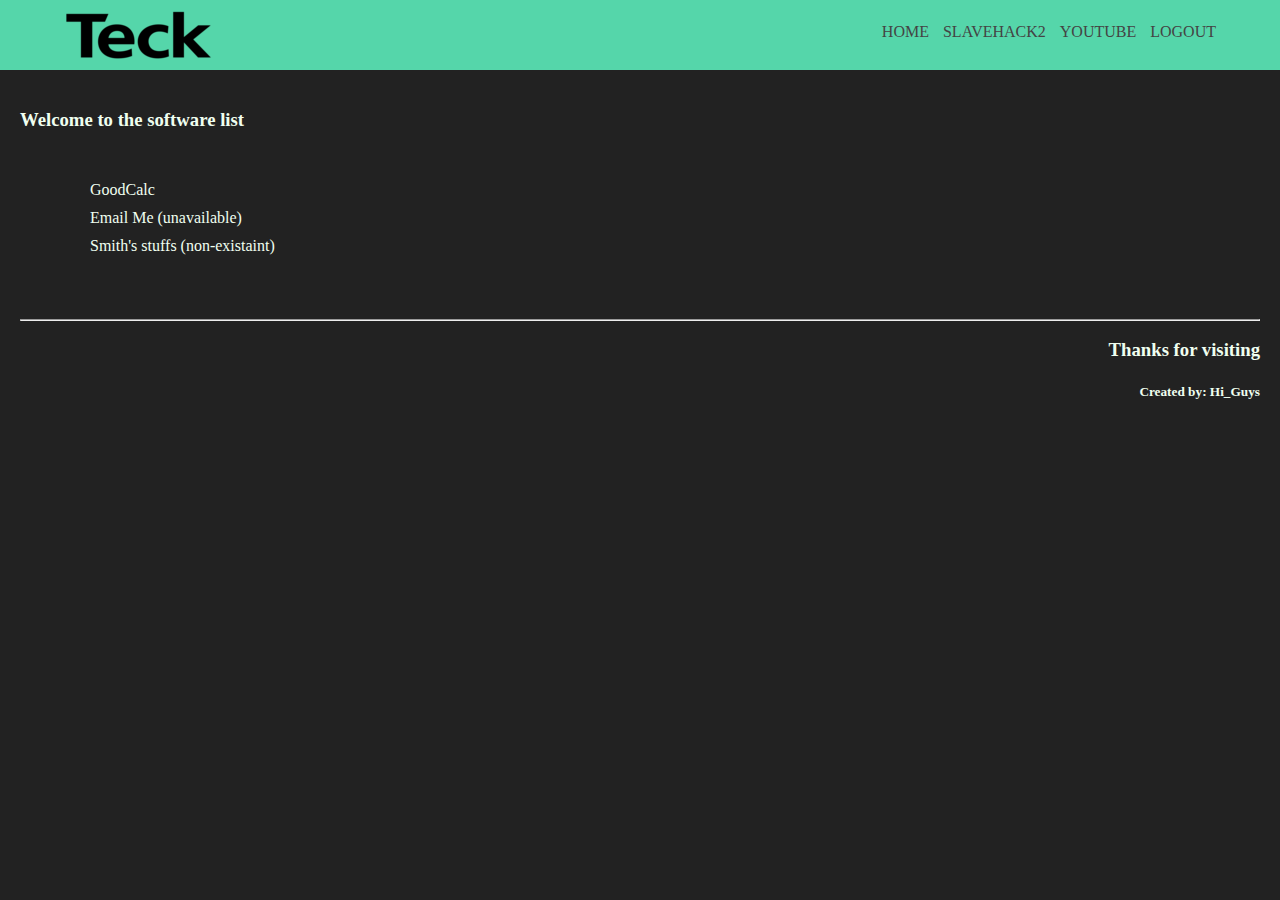
<file: index.html>
<!DOCTYPE html>
<html>
  <head>
    <link href="css/website.css" rel="stylesheet" type="text/css">
    <meta charset="utf-8">
    <title>PHP site</title>
  </head>
  <body>
    <header>
      <div class="container">
        <img src="pics/Teck.png" alt="logo" class="logo">
        <nav>
          <ul>
            <li><a href="https://higuyss.github.io">Home</a></li>
            <li><a href="https://www.slavehack2.com" target="_blank">Slavehack2</a></li>
            <li><a href="https://www.youtube.com" target="_blank">Youtube</a></li>
            <li><a href="http://192.168.8.71:4000/Learning-PHP/logout.php">Logout</a></li>
          </ul>
        </nav> 
      </div>
    </header>
    <main>
      <h3> Welcome to the software list </h3>

      <div class="NA">
        <ul>
          <li><a href="https://higuyss.github.io/GoodCalc.html">GoodCalc</a></li>
          <li><a href="http://192.168.8.71:4000/Learning-PHP/Contact%20Me.php">Email Me (unavailable) </a></li>
          <li><a href="http://drownpool.beta.hackanoob.net" target="_blank">Smith's stuffs (non-existaint)</a></li>
        </ul>
      </div>
    </main>
    <footer>
      <hr>
      <h3> Thanks for visiting <br> </h3>
      <h5> Created by: Hi_Guys </h5>
    </footer>
  </body>
</html>
</file>
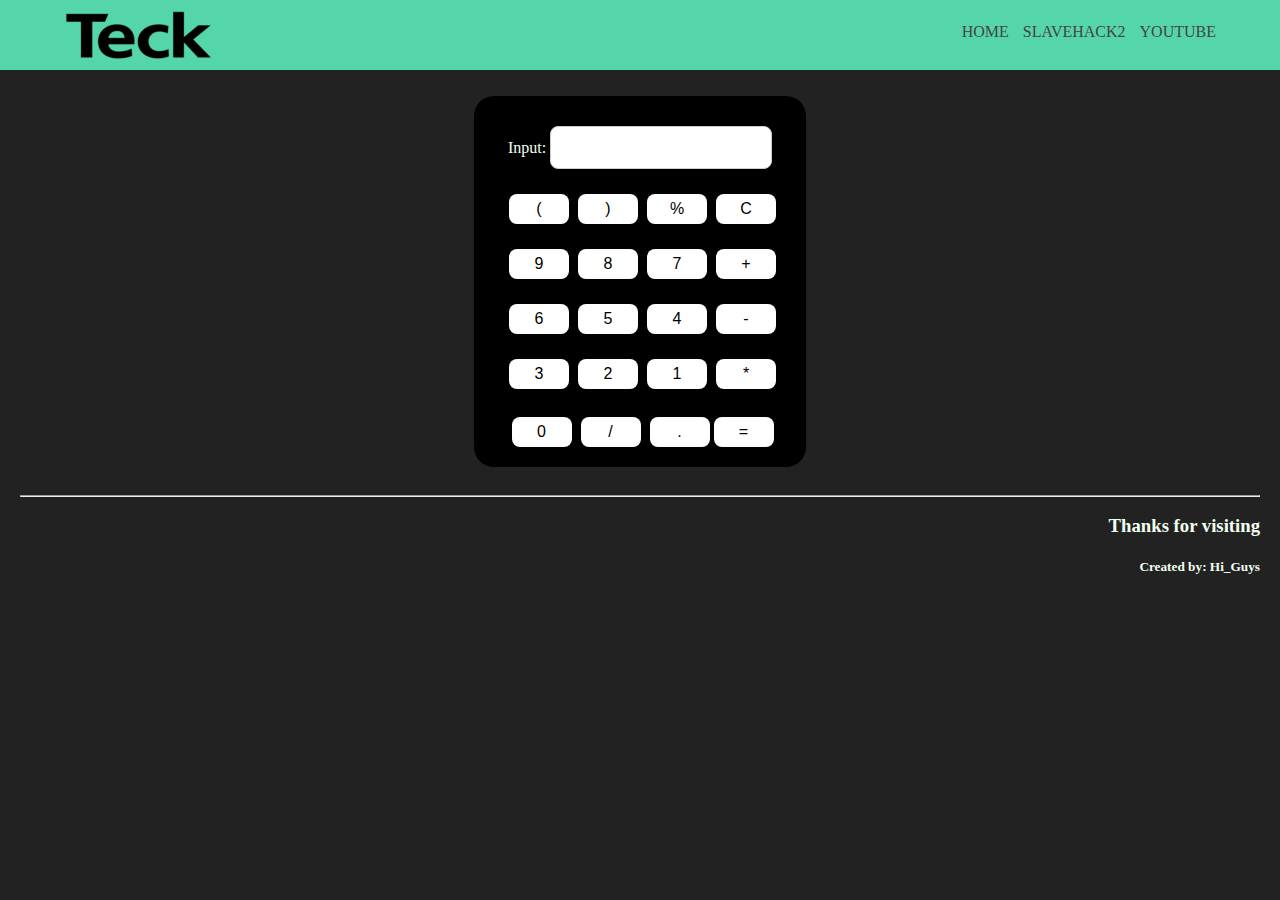
<file: GoodCalc.html>
<!DOCTYPE html>
<html>
  <head>
    <link href="css/website.css" rel="stylesheet" type="text/css">
    <link href="css/GoodCalc.css" rel="stylesheet" type="text/css">
    <meta charset="utf-8">
    <title>PHP site</title>
  </head>
  <body>
    <header>
      <div class="container">
        <img src="pics/Teck.png" alt="logo" class="logo">
        <nav>
          <ul>
            <li><a href="https://BroIAMgudd.github.io">Home</a></li>
            <li><a href="https://www.slavehack2.com" target="_blank">Slavehack2</a></li>
            <li><a href="https://www.youtube.com" target="_blank">Youtube</a></li>
          </ul>
        </nav> 
      </div>
    </header>
    <main>
      <div class="cal">
        <form onsubmit="math.calculator.value=eval(math.calculator.value);return false;" name="math">
          Input: <input type="text" name="calculator" class="calculator"><br><br>
          <input type="button" value="(" onclick="math.calculator.value+='('">
          <input type="button" value=")" onclick="math.calculator.value+=')'">
          <input type="button" value="%" onclick="math.calculator.value+='%'">
          <input type="button" value="C" onclick="math.calculator.value=''"id="del">
          <br><br>
          <input type="button" value="9" onclick="math.calculator.value+='9'">
          <input type="button" value="8" onclick="math.calculator.value+='8'">
          <input type="button" value="7" onclick="math.calculator.value+='7'">
          <input type="button" value="+" onclick="math.calculator.value+='+'">
          <br><br>
          <input type="button" value="6" onclick="math.calculator.value+='6'">
          <input type="button" value="5" onclick="math.calculator.value+='5'">
          <input type="button" value="4" onclick="math.calculator.value+='4'">
          <input type="button" value="-" onclick="math.calculator.value+='-'">
          <br><br>
          <input type="button" value="3" onclick="math.calculator.value+='3'">
          <input type="button" value="2" onclick="math.calculator.value+='2'">
          <input type="button" value="1" onclick="math.calculator.value+='1'">
          <input type="button" value="*" onclick="math.calculator.value+='*'">
          <br><br>
          <input type="button" value="0" onclick="math.calculator.value+='0'">
          <input type="button" value="/" onclick="math.calculator.value+='/'">
          <input type="button" value="." onclick="math.calculator.value+='.'">
          <input type="submit" value="=" onclick="math.calculator.value=eval(math.calculator.value)">
        </form>
      </div>
    </main>
    <footer>
      <hr>
      <h3> Thanks for visiting <br> </h3>
      <h5> Created by: Hi_Guys </h5>
    </footer>
  </body>
</html>
</file>
<file: css/website.css>
body {
    margin: 0px;
    background-color: #222;
    font-weight: 300;
}

.container {
    width: 90%;
    margin: 0px auto;
}

header {
    background-color: #55d6aa;
}

header::after {
    content: "";
    display: table;
    clear: both;
}

.logo {
    float: left;
    padding: 10px 0;
}

nav {
    float: right;
}

nav ul {
    margin: 0px;
    padding: 0px;
    list-style: none;
}

nav li {
    display: inline-block;
    margin-left: 10px;
    padding-top: 23px;

    position: relative;
}

nav a {
    color: #444;
    text-decoration: none;
    text-transform: uppercase;
}

nav a:hover {
    color: #000;
}

nav a::before {
    content: "";
    display: block;
    height: 5px;
    width: 100%;
    background-color: #444;
    position: absolute;
    top: 0px;
    width: 0%;
    transition: all ease-in 250ms;
}

nav a:hover::before {
    width: 100%;
}

main {
    color: honeydew;
    padding: 20px;
    margin: 0%;
}

main C {
    margin-left: 12%;
}

main B {
    margin-left: 10%;
}

footer {
    color: honeydew;
    text-align: right;
    padding: 20px;
}

.main-wrapper {
    margin-left: 35%;
    text-align: center;
    color: #444;
    background-color: honeydew;
    width: 30%;
    padding-top: 1px;
    padding-bottom: 20px;
    border: #000 10px;
    border-radius: 20px;
}


ul {
    list-style: none;
}

a {
    text-decoration: none;
    color: honeydew;
}

li {    
    margin-bottom: 10px;
}

main .NA {
    margin-top: 50px;
    margin-left: 30px;
}
</file>
<file: css/GoodCalc.css>
main {
  text-align: center;
  margin-top: 2%;
  margin-left: 37%;
  margin-right: 37%;
  background-color: black ;
  border-radius: 20px;
}

.calculator {
  border-radius: 8px;
}

input[type='text'] {
  width: 200px;
  border-radius: 8px;
  border: 1px solid #CCC;
  padding: 10px;
  color: #333;
  font-size: 18px;
  margin-top: 10px;
}

input[type='button']{
  width: 60px;
  height: 30px;
  margin-top: 7px;
  margin-left: 5px;
  color: black;
  background-color: white;
  font-size: 16px;
  border: 0px; 
  border-radius: 8px;
  cursor:pointer;
}

input[type='submit']{
  width: 60px;
  height: 30px;
  margin-top: 10px;
  color: black;
  background-color: white;
  font-size: 16px;
  border: 0px;
  border-radius: 8px;
  cursor: pointer;
}

input[type='submit']:hover {
  transition: all ease-in 250ms;
  color: white;
  background-color: orange;
}
</file>
